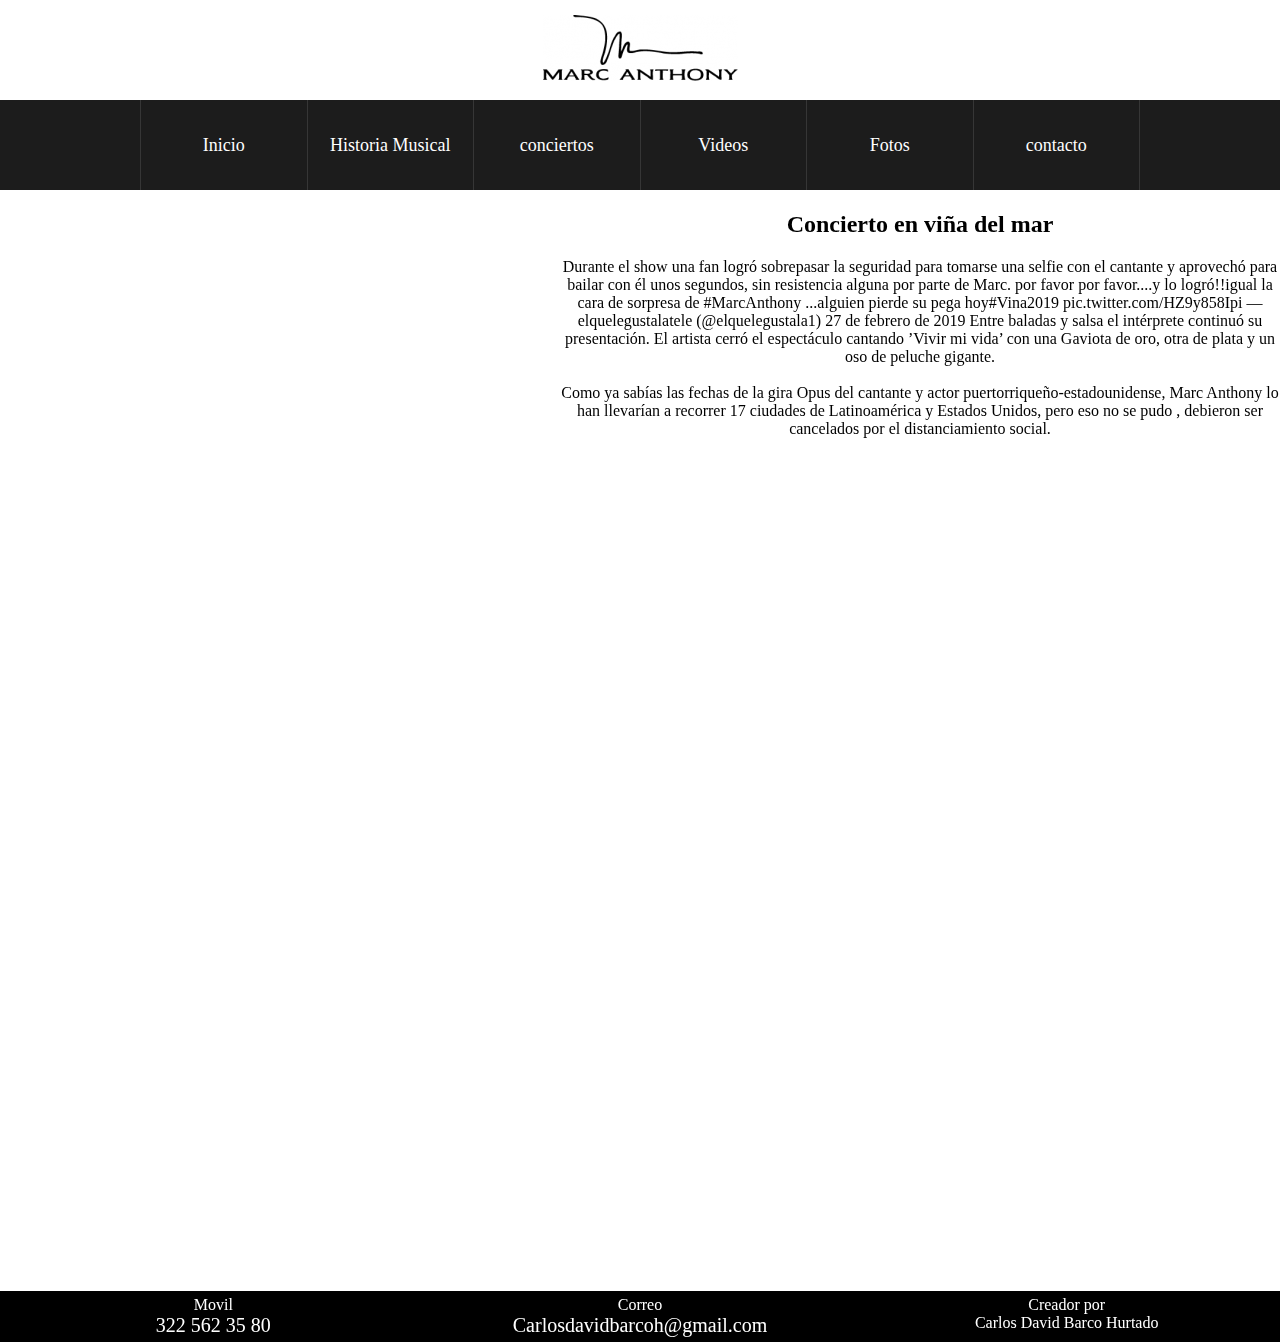
<file: assets/contents/conciertos.html>
<!DOCTYPE html>
<html lang="en">

<head>
    <meta charset="UTF-8">
    <meta name="viewport" content="width=device-width, initial-scale=1.0">
    <title>Marc Anthony_Conciertos</title>
    <link rel="stylesheet" href="../style.css">
    <link rel="shortcut icon" href="../img/marc_anthonylogo.png" type="image/x-icon">
</head>




<body>

    <header class="title">
        <a href="../../index.html">
        <img src="../img/marc_anthonylogo.png" alt="">
    </a>
    </header>
    <div class="content">
        <nav class="navegacion">
            <ul class="menu">
                <li class="first-item">
                    <a href="../../index.html">
                        <img src="../img/home.jpg" alt="" class="imagen">
                        <span class="text-item">Inicio</span>
                        <span class="down-item"></span>
                    </a>


                </li>

                <li>
                    <a href="../contents/historia.html" target="_blank">
                        <img src="../img/us.jpg" alt="" class="imagen">
                        <span class="text-item">Historia Musical</span>
                        <span class="down-item"></span>
                    </a>


                </li>
                <li>
                    <a href="../contents/conciertos.html">
                        <img src="../img/servicios.jpg" alt="" class="imagen">
                        <span class="text-item">conciertos</span>
                        <span class="down-item"></span>
                    </a>


                </li>

                <li>
                    <a href="../contents/fotos.html">
                        <img src="../img/blog.jpg" alt="" class="imagen">
                        <span class="text-item">Videos</span>
                        <span class="down-item"></span>
                    </a>


                </li>

                <li>
                    <a href="../contents/videos.html">
                        <img src="../img/web.jpg" alt="" class="imagen">
                        <span class="text-item">Fotos</span>
                        <span class="down-item"></span>
                    </a>


                </li>

                <li>
                    <a href="../contents/contacto.html">
                        <img src="../img/contacto.jpg" alt="" class="imagen">
                        <span class="text-item">contacto</span>
                        <span class="down-item"></span>
                    </a>
                </li>
            </ul>
            
        </nav>
        
        
    </div>

    <section class="videos">
        <div class="video1">
    <iframe width="560" height="315" src="https://www.youtube.com/embed/rPhyzfMI8yg" frameborder="0" allow="accelerometer; autoplay; encrypted-media; gyroscope; picture-in-picture" allowfullscreen></iframe>
        </div>
        <div class="conciertoenviña">
    <h2>Concierto en viña del mar</h2>
    <p class="fraseconcierto">Durante el show una fan logró sobrepasar la seguridad para tomarse una selfie con el cantante y aprovechó para bailar con él unos segundos, sin resistencia alguna por parte de Marc.

        por favor por favor....y lo logró!!igual la cara de sorpresa de #MarcAnthony ...alguien pierde su pega hoy#Vina2019 pic.twitter.com/HZ9y858Ipi
        — elquelegustalatele (@elquelegustala1) 27 de febrero de 2019
    
    Entre baladas y salsa el intérprete continuó su presentación. El artista cerró el espectáculo cantando ’Vivir mi vida’ con una Gaviota de oro, otra de plata y un oso de peluche gigante. <br><br>
    Como ya sabías las fechas de la gira Opus del cantante y actor puertorriqueño-estadounidense, Marc Anthony lo han llevarían a recorrer 17 ciudades de Latinoamérica y Estados Unidos, pero eso no se pudo , debieron ser cancelados por el distanciamiento social. <br> <br>
</p>
</div>



    
</section>

<footer class="footer">
    <div class="columna1">
        
        <p>Movil</p>
        <a href="tel:3225623580">322 562 35 80</a>
    </div>
    <div class="columna1">
        <p>Correo</p>
        <a href="mailto:carlosdavidbarcoh@gmail.com">Carlosdavidbarcoh@gmail.com</a>
    </div>

    <div class="columna1">
        <p>Creador por</p>
        <p>Carlos David Barco Hurtado</p>
        
    </div>
</footer>
</body>

</html>
</file>
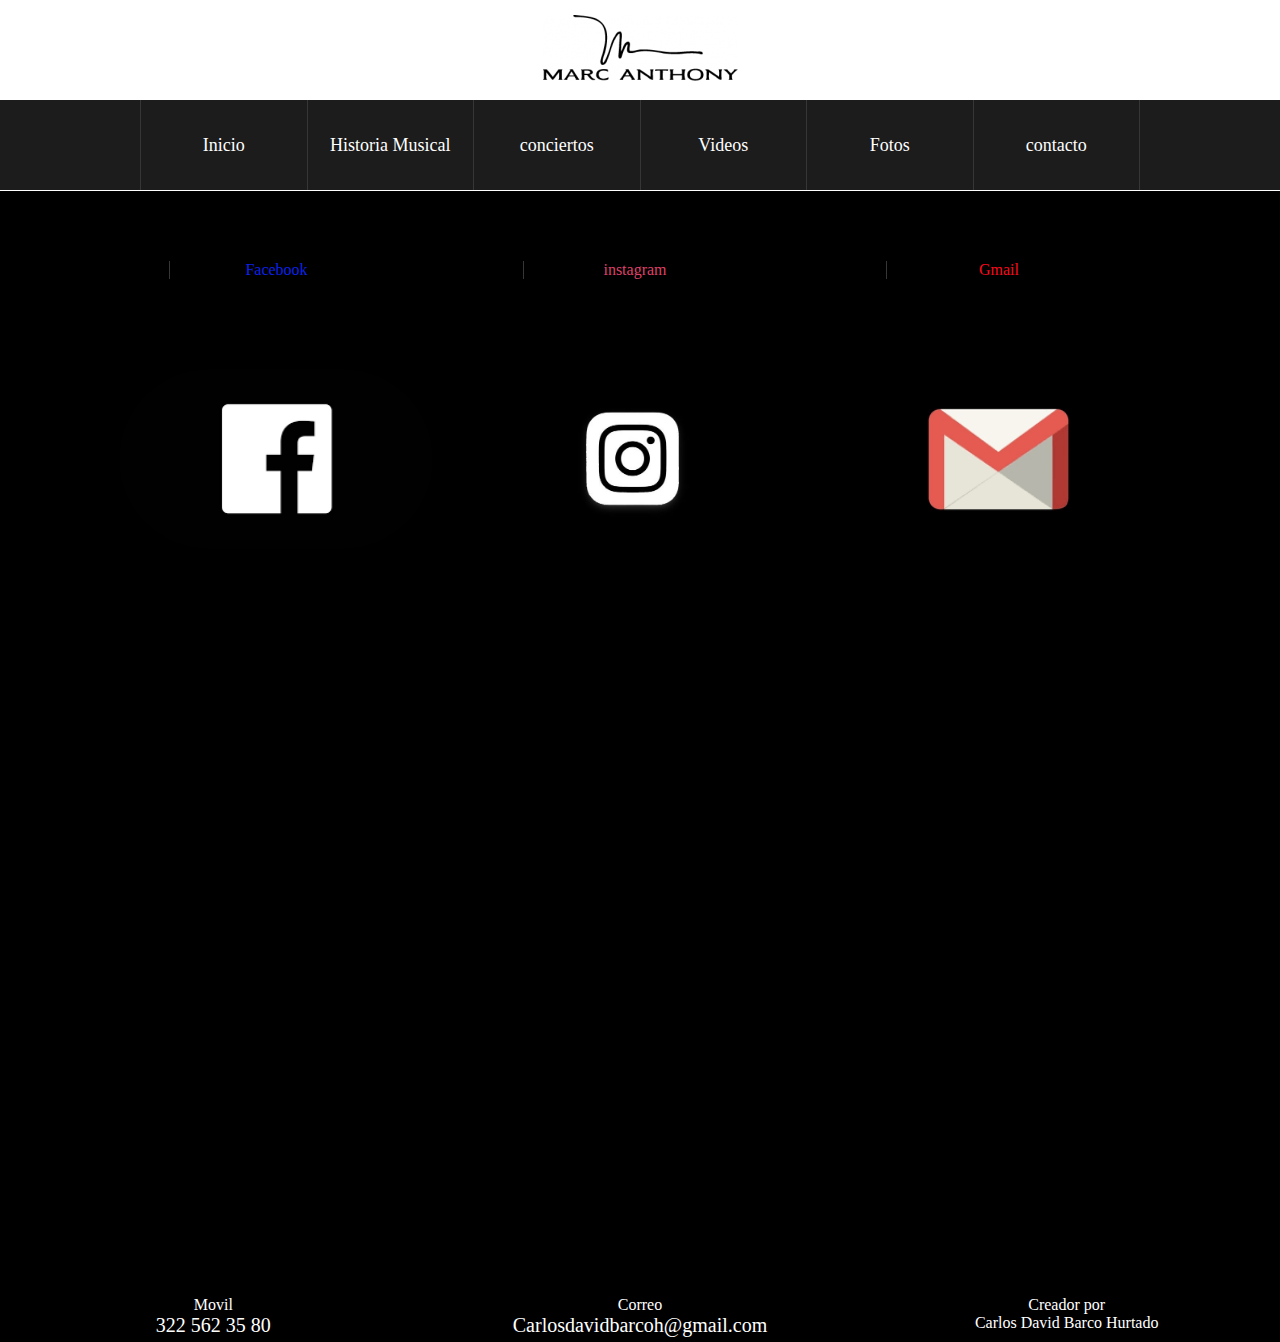
<file: assets/contents/contacto.html>
<!DOCTYPE html>
<html lang="en">

<head>
    <meta charset="UTF-8">
    <meta name="viewport" content="width=device-width, initial-scale=1.0">
    <title>Marc Anthony_Contacto</title>
    <link rel="stylesheet" href="../style.css">
    <link rel="shortcut icon" href="../img/marc_anthonylogo.png" type="image/x-icon">
</head>




<body>

    <header class="title">
        <a href="../../index.html">
        <img src="../img/marc_anthonylogo.png" alt="">
    </a>
    </header>
    <div class="content">
        <nav class="navegacion">
            <ul class="menu">
                <li class="first-item">
                    <a href="../../index.html">
                        <img src="../img/home.jpg" alt="" class="imagen">
                        <span class="text-item">Inicio</span>
                        <span class="down-item"></span>
                    </a>


                </li>

                <li>
                    <a href="historia.html" target="_blank">
                        <img src="../img/us.jpg" alt="" class="imagen">
                        <span class="text-item">Historia Musical</span>
                        <span class="down-item"></span>
                    </a>


                </li>
                <li>
                    <a href="conciertos.html">
                        <img src="../img/servicios.jpg" alt="" class="imagen">
                        <span class="text-item">conciertos</span>
                        <span class="down-item"></span>
                    </a>


                </li>

                <li>
                    <a href="videos.html">
                        <img src="../img/blog.jpg" alt="" class="imagen">
                        <span class="text-item">Videos</span>
                        <span class="down-item"></span>
                    </a>


                </li>

                <li>
                    <a href="fotos.html">
                        <img src="../img/web.jpg" alt="" class="imagen">
                        <span class="text-item">Fotos</span>
                        <span class="down-item"></span>
                    </a>


                </li>

                <li>
                    <a href="contacto.html">
                        <img src="../img/contacto.jpg" alt="" class="imagen">
                        <span class="text-item">contacto</span>
                        <span class="down-item"></span>
                    </a>
                </li>
            </ul>
            
        </nav>
        

        <section class="redes">
            <div class="facebook">
                <p class="facebookp">Facebook</p>
                <a href="https://es-la.facebook.com/officialmarcanthony/" target="_blank">
                <img class="imgfacebook" src="../img/facebooknegro.png" alt="">
            </a>
            </div>
            <div class="instagram">
                <p class="instagramp">instagram</p>
                <a href="https://www.instagram.com/marcanthony/?hl=es-la" target="_blank">
                <img class="imginstagram" src="../img/Instagram-black.jpg" alt="">
            </a>
            </div>
            <div class="gmail">
                <p class="gmailp">Gmail</p>
                <a href="https://www.google.com/intl/es-419/gmail/about/" target="_blank">
                <img class="imggmail" src="../img/gmailnegro.png" alt="">
            </a>
            </div>
        </section>

        
        
        
    </div>

    

    <footer class="footer">
        <div class="columna1">
            <p>Movil</p>
            <a href="tel:3225623580">322 562 35 80</a>
        </div>
        <div class="columna1">
            <p>Correo</p>
            <a href="mailto:carlosdavidbarcoh@gmail.com">Carlosdavidbarcoh@gmail.com</a>
        </div>

        <div class="columna1">
            <p>Creador por</p>
            <p>Carlos David Barco Hurtado</p>
            
        </div>
    </footer>
</body>

</html>
</file>
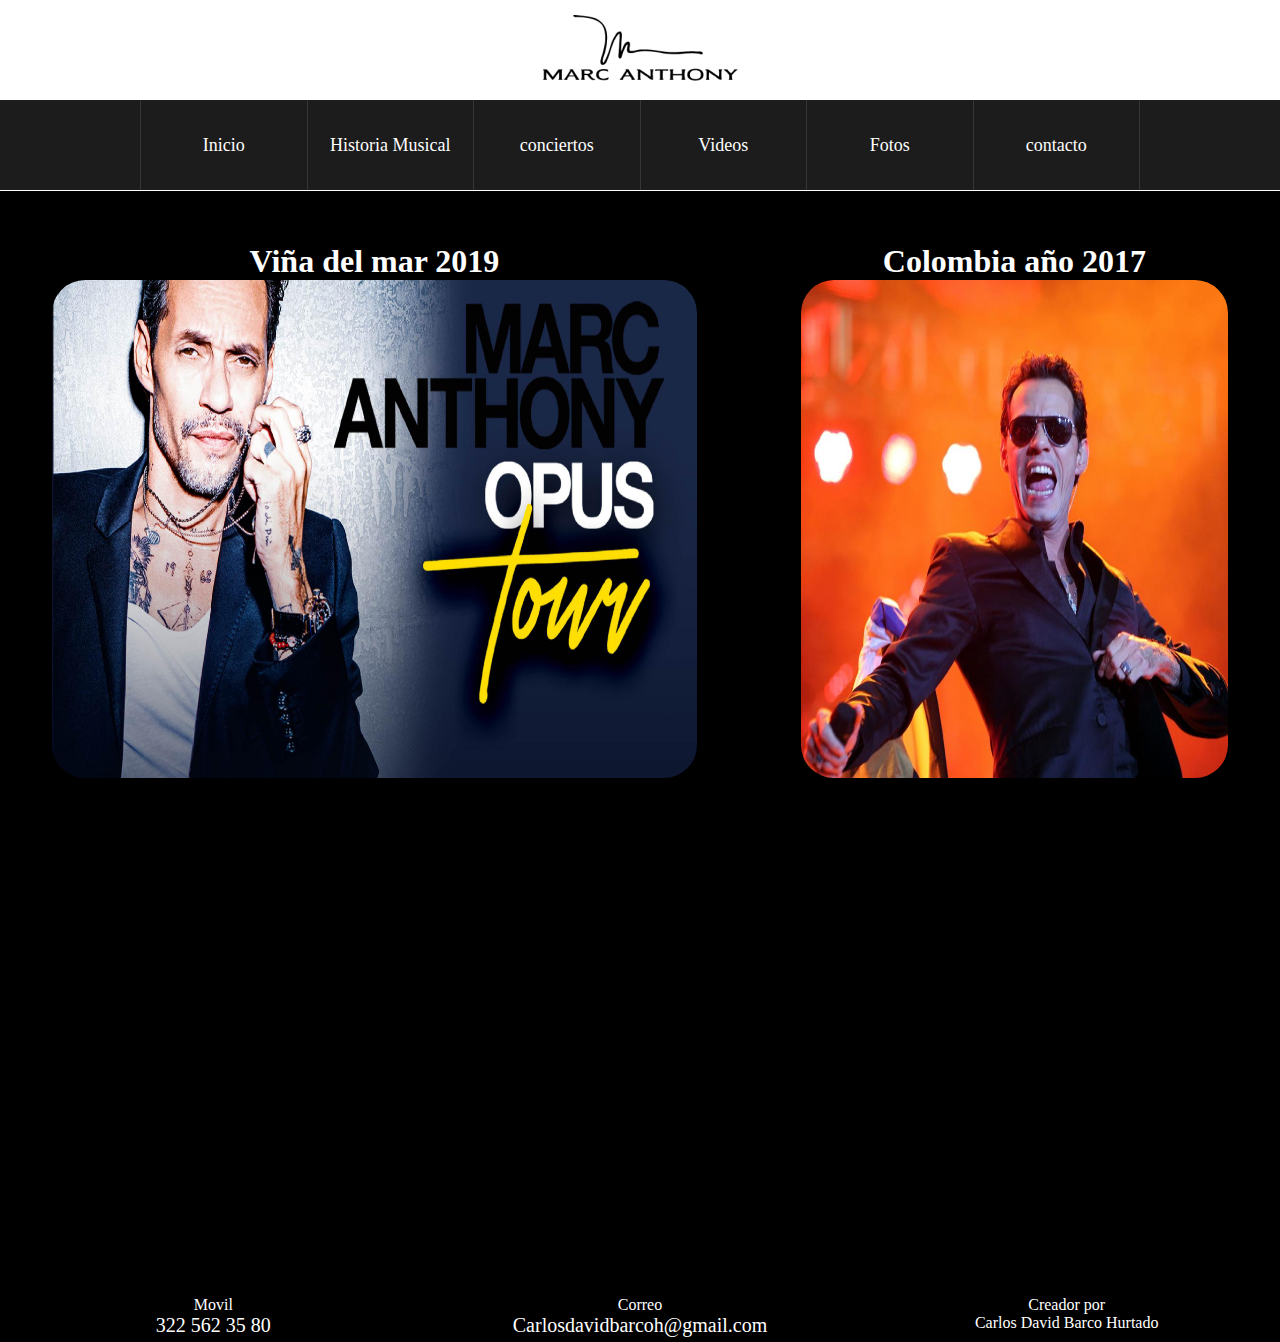
<file: assets/contents/fotos.html>
<!DOCTYPE html>
<html lang="en">

<head>
    <meta charset="UTF-8">
    <meta name="viewport" content="width=device-width, initial-scale=1.0">
    <title>Marc Anthony_Videos</title>
    <link rel="stylesheet" href="../../assets/style.css">
    <link rel="shortcut icon" href="../img/marc_anthonylogo.png" type="image/x-icon">
</head>




<body>

    <header class="title">
        <a href="../../index.html">
        <img src="../img/marc_anthonylogo.png" alt="">
    </a>
    </header>
    <div class="content">
        <nav class="navegacion">
            <ul class="menu">
                <li class="first-item">
                    <a href="../../index.html">
                        <img src="../img/home.jpg" alt="" class="imagen">
                        <span class="text-item">Inicio</span>
                        <span class="down-item"></span>
                    </a>


                </li>

                <li>
                    <a href="../contents/historia.html" target="_blank">
                        <img src="../img/us.jpg" alt="" class="imagen">
                        <span class="text-item">Historia Musical</span>
                        <span class="down-item"></span>
                    </a>


                </li>
                <li>
                    <a href="conciertos.html">
                        <img src="../img/servicios.jpg" alt="" class="imagen">
                        <span class="text-item">conciertos</span>
                        <span class="down-item"></span>
                    </a>


                </li>

                <li>
                    <a href="fotos.html">
                        <img src="../img/blog.jpg" alt="" class="imagen">
                        <span class="text-item">Videos</span>
                        <span class="down-item"></span>
                    </a>


                </li>

                <li>
                    <a href="videos.html">
                        <img src="../img/web.jpg" alt="" class="imagen">
                        <span class="text-item">Fotos</span>
                        <span class="down-item"></span>
                    </a>


                </li>

                <li>
                    <a href="contacto.html">
                        <img src="../img/us.jpg" alt="" class="imagen">
                        <span class="text-item">contacto</span>
                        <span class="down-item"></span>
                    </a>
                </li>
            </ul>
            
        </nav>

        <section class="fotos1">
            <div class="sectionfotos">
            <h1 class="inicios">Viña del mar 2019</h1>
            <a href="https://www.youtube.com/watch?v=gFjRGvuMw04" target="_blank">
            <img class="fotoviña" src="../img/marcconcierto.jpg" alt="">
        </a>   
        </div>

            <div class="sectionfotos2">
            <h1 class="historia">Colombia año 2017</h1>
            <a href="https://www.youtube.com/watch?v=YXnjy5YlDwk" target="_blank">
            <img class="fotocolombia" src="../img/marcfoto3.jpg" alt="">
        </a>
        </div>    

        
        </section>
        
    </div>

    


    <footer class="footer">
        <div class="columna1">
            <p>Movil</p>
            <a href="tel:3225623580">322 562 35 80</a>
        </div>
        <div class="columna1">
            <p>Correo</p>
            <a href="mailto:carlosdavidbarcoh@gmail.com">Carlosdavidbarcoh@gmail.com</a>
        </div>

        <div class="columna1">
            <p>Creador por</p>
            <p>Carlos David Barco Hurtado</p>
            
        </div>
    </footer>
</body>

</html>
</file>
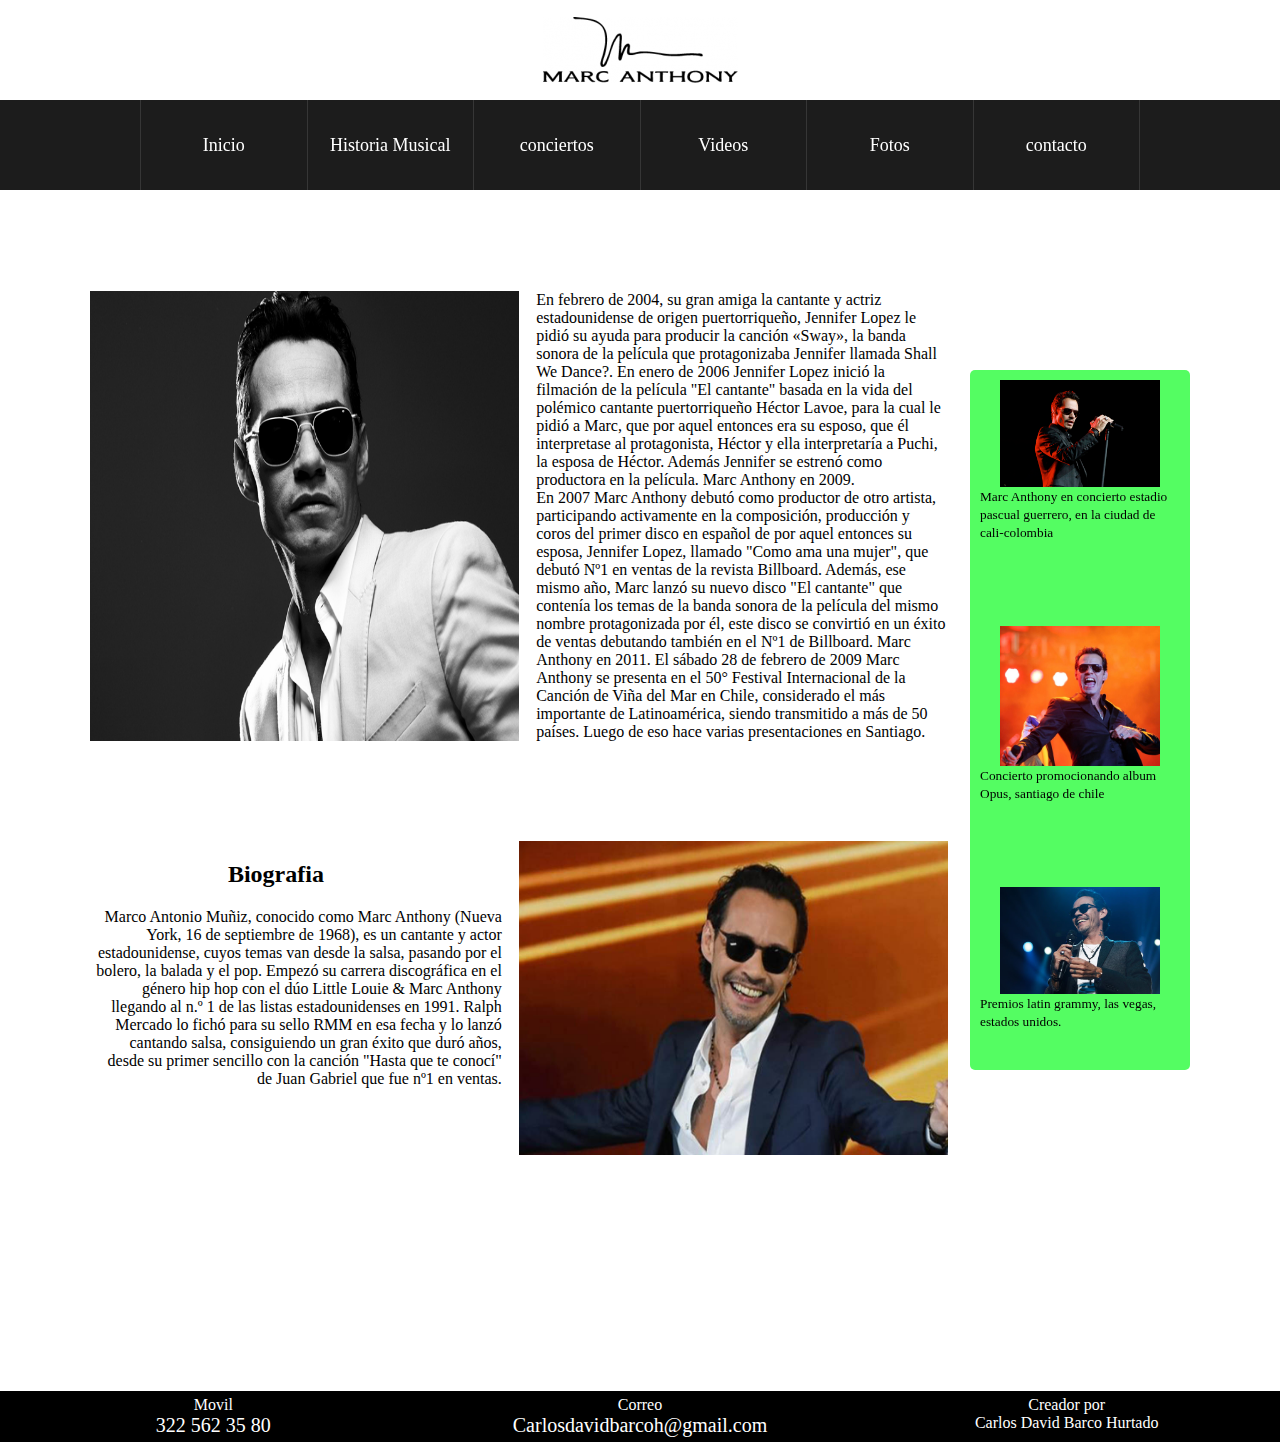
<file: assets/contents/historia.html>
<!DOCTYPE html>
<html lang="en">

<head>
    <meta charset="UTF-8">
    <meta name="viewport" content="width=device-width, initial-scale=1.0">
    <title>Marc Anthony_Historia</title>
    <link rel="stylesheet" href="../style.css">
    <link rel="shortcut icon" href="../img/marc_anthonylogo.png" type="image/x-icon">
</head>




<body>

    <header class="title">
        <img src="../img/marc_anthonylogo.png" alt="">
    </header>
    <div class="content">
        <nav class="navegacion">
            <ul class="menu">
                <li class="first-item">
                    <a href="../../index.html">
                        <img src="../img/home.jpg" alt="" class="imagen">
                        <span class="text-item">Inicio</span>
                        <span class="down-item"></span>
                    </a>


                </li>

                <li>
                    <a href="historia.html">
                        <img src="../img/us.jpg" alt="" class="imagen">
                        <span class="text-item">Historia Musical</span>
                        <span class="down-item"></span>
                    </a>


                </li>
                <li>
                    <a href="conciertos.html">
                        <img src="../img/servicios.jpg" alt="" class="imagen">
                        <span class="text-item">conciertos</span>
                        <span class="down-item"></span>
                    </a>


                </li>

                <li>
                    <a href="videos.html">
                        <img src="../img/blog.jpg" alt="" class="imagen">
                        <span class="text-item">Videos</span>
                        <span class="down-item"></span>
                    </a>


                </li>

                <li>
                    <a href="fotos.html">
                        <img src="../img/web.jpg" alt="" class="imagen">
                        <span class="text-item">Fotos</span>
                        <span class="down-item"></span>
                    </a>


                </li>

                <li>
                    <a href="contacto.html">
                        <img src="../img/contacto.jpg" alt="" class="imagen">
                        <span class="text-item">contacto</span>
                        <span class="down-item"></span>
                    </a>
                </li>
            </ul>
            
        </nav>

    </header>
    <main class="main">
        <section class="section">
            
            <div class="contenedor">
                <img src="../img/marcfondogris.jpg" alt="">
                <p>
                    En febrero de 2004, su gran amiga la cantante y actriz estadounidense de origen puertorriqueño, Jennifer Lopez le pidió su ayuda para producir la canción «Sway», la banda sonora de la película que protagonizaba Jennifer llamada Shall We Dance?.

En enero de 2006 Jennifer Lopez inició la filmación de la película "El cantante" basada en la vida del polémico cantante puertorriqueño Héctor Lavoe, para la cual le pidió a Marc, que por aquel entonces era su esposo, que él interpretase al protagonista, Héctor y ella interpretaría a Puchi, la esposa de Héctor. Además Jennifer se estrenó como productora en la película.
Marc Anthony en 2009.
<br>
En 2007 Marc Anthony debutó como productor de otro artista, participando activamente en la composición, producción y coros del primer disco en español de por aquel entonces su esposa, Jennifer Lopez, llamado "Como ama una mujer", que debutó Nº1 en ventas de la revista Billboard. Además, ese mismo año, Marc lanzó su nuevo disco "El cantante" que contenía los temas de la banda sonora de la película del mismo nombre protagonizada por él, este disco se convirtió en un éxito de ventas debutando también en el Nº1 de Billboard.
Marc Anthony en 2011.
El sábado 28 de febrero de 2009 Marc Anthony se presenta en el 50° Festival Internacional de la Canción de Viña del Mar en Chile, considerado el más importante de Latinoamérica, siendo transmitido a más de 50 países. Luego de eso hace varias presentaciones en Santiago. 
                </p>
            </div>
            <div class="contenedor contBottom">
                <div>
                    <h2 class="sub">Biografia</h2>
                    <p class="txt2">Marco Antonio Muñiz, conocido como Marc Anthony (Nueva York, 16 de septiembre de 1968), es un cantante y actor estadounidense, cuyos temas van desde la salsa, pasando por el bolero, la balada y el pop. Empezó su carrera discográfica en el género hip hop con el dúo Little Louie & Marc Anthony llegando al n.º 1 de las listas estadounidenses en 1991. Ralph Mercado lo fichó para su sello RMM en esa fecha y lo lanzó cantando salsa, consiguiendo un gran éxito que duró años, desde su primer sencillo con la canción "Hasta que te conocí" de Juan Gabriel que fue nº1 en ventas.</p>
                </div>
                <img src="../img/marc-anthonyfoto2.jpg" alt="">
            </div>
        </section>
        <aside class="aside">
            <div class="publicidad">
                <img src="../img/marc1.jpg" alt="" class="picPublicidad">
                <small class="txtPublicidad">Marc Anthony en concierto estadio pascual guerrero, en la ciudad de cali-colombia</small>
            </div>
            <div class="publicidad">
                <img src="../img/marcfoto3.jpg" alt="" class="picPublicidad">
                <small class="txtPublicidad">Concierto promocionando album Opus, santiago de chile</small>
            </div>
            <div class="publicidad">
                <img src="../img/marcfoto4.jpg" alt="" class="picPublicidad">
                <small class="txtPublicidad">Premios latin grammy, las vegas, estados unidos.</small>
            </div>
        </aside>
    </main>
    <footer class="footer">
        <div class="columna1">
            <p>Movil</p>
            <a href="tel:3225623580">322 562 35 80</a>
        </div>
        <div class="columna1">
            <p>Correo</p>
            <a href="mailto:carlosdavidbarcoh@gmail.com">Carlosdavidbarcoh@gmail.com</a>
        </div>

        <div class="columna1">
            <p>Creador por</p>
            <p>Carlos David Barco Hurtado</p>
            
        </div>
    </footer>
</body>

</html>
</file>
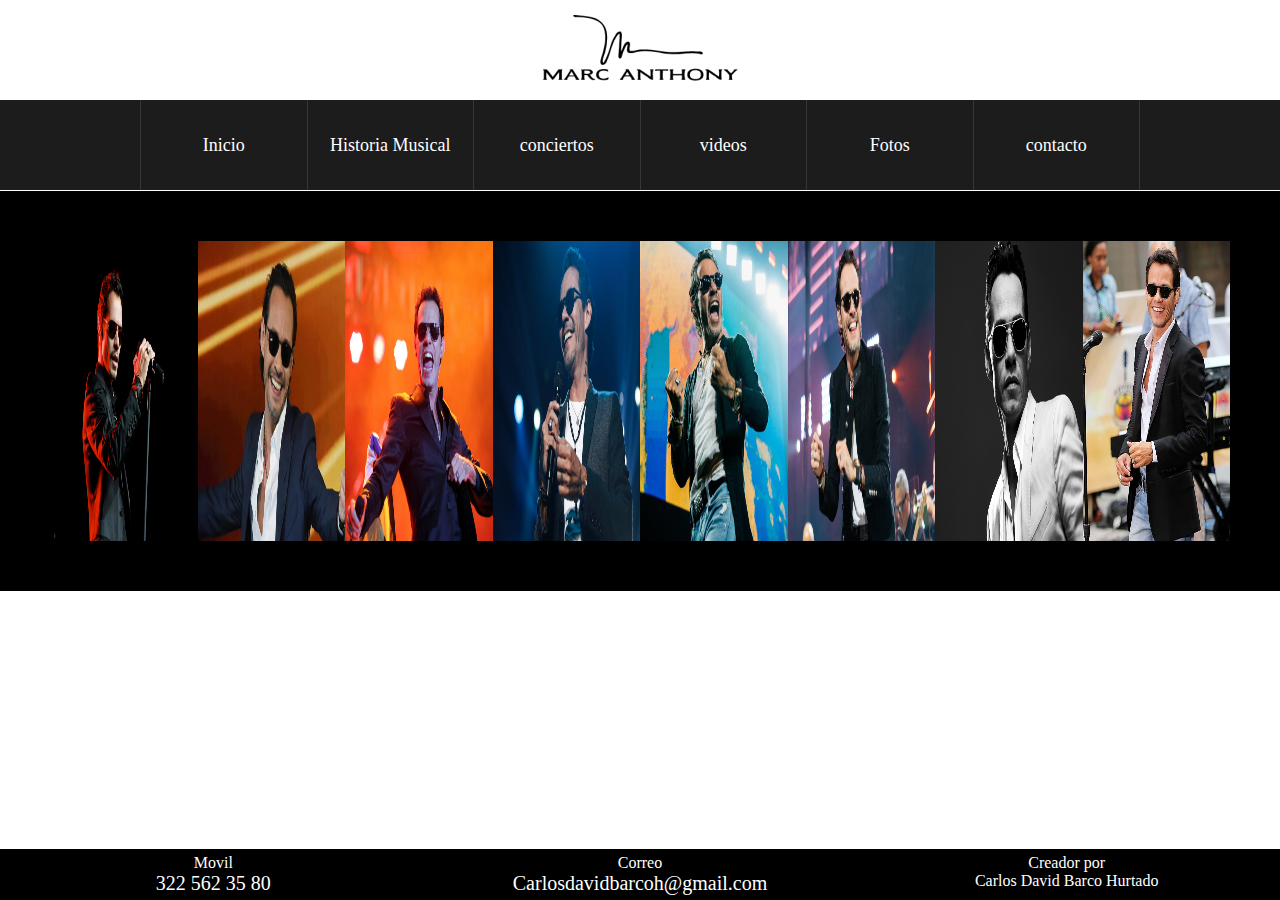
<file: assets/contents/videos.html>
<!DOCTYPE html>
<html lang="en">

<head>
    <meta charset="UTF-8">
    <meta name="viewport" content="width=device-width, initial-scale=1.0">
    <title>Marc Anthony_Fotos</title>
    <link rel="stylesheet" href="../style.css">
    <link rel="shortcut icon" href="../img/marc_anthonylogo.png" type="image/x-icon">
</head>




<body>

    <header class="title">
        <a href="../../index.html">
        <img src="../img/marc_anthonylogo.png" alt="">
    </a>
    </header>
    <div class="content">
        <nav class="navegacion">
            <ul class="menu">
                <li class="first-item">
                    <a href="../../index.html">
                        <img src="../img/home.jpg" alt="" class="imagen">
                        <span class="text-item">Inicio</span>
                        <span class="down-item"></span>
                    </a>


                </li>

                <li>
                    <a href="historia.html" target="_blank">
                        <img src="../img/us.jpg" alt="" class="imagen">
                        <span class="text-item">Historia Musical</span>
                        <span class="down-item"></span>
                    </a>


                </li>
                <li>
                    <a href="conciertos.html">
                        <img src="../img/servicios.jpg" alt="" class="imagen">
                        <span class="text-item">conciertos</span>
                        <span class="down-item"></span>
                    </a>


                </li>

                <li>
                    <a href="fotos.html">
                        <img src="../img/blog.jpg" alt="" class="imagen">
                        <span class="text-item">videos</span>
                        <span class="down-item"></span>
                    </a>


                </li>

                <li>
                    <a href="videos.html">
                        <img src="../img/web.jpg" alt="" class="imagen">
                        <span class="text-item">Fotos</span>
                        <span class="down-item"></span>
                    </a>


                </li>

                <li>
                    <a href="contacto.html">
                        <img src="../img/contacto.jpg" alt="" class="imagen">
                        <span class="text-item">contacto</span>
                        <span class="down-item"></span>
                    </a>
                </li>
            </ul>
            
        </nav>
        <section class="imagenesmarc">
            <div class="imagen1">
                <img src="../img/marc1.jpg" alt="">
            </div>
            <div class="imagen2">
                <img src="../img/marc-anthonyfoto2.jpg" alt="">
            </div>
            <div class="imagen3">
                <img src="../img/marcfoto3.jpg" alt="">
            </div>
            <div class="imagen4">
                <img src="../img/marcfoto4.jpg" alt="">
            </div>
            <div class="imagen5">
                <img src="../img/marc5.jpg" alt="">
            </div>
            <div class="imagen6">
                <img src="../img/marc6.jpg" alt="">
            </div>
            <div class="imagen7">
                <img src="../img/marcfondogris.jpg" alt="">
            </div>
            <div class="imagen9">
                <img src="../img/marcinicio.jpg" alt="">
            </div>
            
        </section>
        
    </div>

    

    


    <footer class="footer">
        <div class="columna1">
            <p>Movil</p>
            <a href="tel:3225623580">322 562 35 80</a>
        </div>
        <div class="columna1">
            <p>Correo</p>
            <a href="mailto:carlosdavidbarcoh@gmail.com">Carlosdavidbarcoh@gmail.com</a>
        </div>

        <div class="columna1">
            <p>Creador por</p>
            <p>Carlos David Barco Hurtado</p>
            
        </div>
    </footer>
</body>

</html>
</file>
<file: assets/style.css>
*{
    margin: 0;
    padding: 0;
    box-sizing: border-box;
    -webkit-box-sizing: border-box;
    -moz-box-sizing: border-box;
      
}

body{
      font-family: cursive;
      display: flex;
      min-height: 100vh;
      flex-direction: column;
      height: 100%;    
}
  
  a{
      text-decoration: none;
  }
  
  ul{
      list-style: none;
  
  }
  
  img{
      max-width: 100%;
  }
  
  .title{
      width: 100%;
      background:white;
      height: 100px;
      display: flex;
      align-items: center;
      justify-content: center;
  }
  
  .title h1{
      color: #fff;
      font-size: 34px;
      font-weight: 200;
      text-align: center;
  }
  
  .content {
      flex: 1 0 auto;
      background-color:white;
  }
  .navegacion{
      width: 100%;
      min-height: 100%;
      background:#1c1c1c ;
      display: flex;
      justify-content: center;
      margin: 0 auto 80px;
  }
  
  .menu{
      width: 1000px;
      display: flex;
      flex-wrap: wrap;
      
      height: 90px;
      
  }
  
  .menu li{
      flex-basis: 0;
      flex-grow: 1;
      border-right: 1px solid #363636;
      position: relative;
  }
  
  .menu .first-item{
      border-left: 1px solid #363636;;
  }
  .menu li a{
      display: flex;
      flex-direction: column;
      font-size: 18px;
  
  }
  
  .menu .imagen{
      position: absolute;
      bottom: 0;
      right: 30px;
      width: 0%;
      z-index: 20;
      -webkit-transition: all 300ms cubic-bezier(0.445, 0.050, 0.550, 0.950);
     -moz-transition: all 300ms cubic-bezier(0.445, 0.050, 0.550, 0.950);
       -o-transition: all 300ms cubic-bezier(0.445, 0.050, 0.550, 0.950);
          transition: all 300ms cubic-bezier(0.445, 0.050, 0.550, 0.950); /* easeInOutSine */
  
  -webkit-transition-timing-function: cubic-bezier(0.445, 0.050, 0.550, 0.950);
     -moz-transition-timing-function: cubic-bezier(0.445, 0.050, 0.550, 0.950);
       -o-transition-timing-function: cubic-bezier(0.445, 0.050, 0.550, 0.950);
          transition-timing-function: cubic-bezier(0.445, 0.050, 0.550, 0.950); /* easeInOutSine */
          box-shadow:0px 0px 11px 0px #000000;
          -moz-box-shadow:0px 0px 11px 0px #000000;
          -webkit-box-shadow:0px 0px 11px 0px #000000;
  
  }
  
  .menu li a .text-item{
      width: 100%;
      height: 100%;
      display: flex;
      justify-content: center;
      align-items: center;
      text-align: center;
      color: white;
      top: 0%;
      position: absolute;
      z-index: 10;
  
      -webkit-transition: all 500ms cubic-bezier(0.175, 0.885, 0.320, 1); /* older webkit */
  -webkit-transition: all 500ms cubic-bezier(0.175, 0.885, 0.320, 1.275);
     -moz-transition: all 500ms cubic-bezier(0.175, 0.885, 0.320, 1.275);
       -o-transition: all 500ms cubic-bezier(0.175, 0.885, 0.320, 1.275);
          transition: all 500ms cubic-bezier(0.175, 0.885, 0.320, 1.275); /* easeOutBack */
  
  -webkit-transition-timing-function: cubic-bezier(0.175, 0.885, 0.320, 1); /* older webkit */
  -webkit-transition-timing-function: cubic-bezier(0.175, 0.885, 0.320, 1.275);
     -moz-transition-timing-function: cubic-bezier(0.175, 0.885, 0.320, 1.275);
       -o-transition-timing-function: cubic-bezier(0.175, 0.885, 0.320, 1.275);
          transition-timing-function: cubic-bezier(0.175, 0.885, 0.320, 1.275); /* easeOutBack */
  
}
  
.menu li a .down-item{
      width: 100%;
      height: 100%;
      background:#1c1c1c ;
      position: absolute;
      top: 0%; 
      -webkit-transition: all 200ms cubic-bezier(0.215, 0.610, 0.355, 1.000);
     -moz-transition: all 200ms cubic-bezier(0.215, 0.610, 0.355, 1.000);
       -o-transition: all 200ms cubic-bezier(0.215, 0.610, 0.355, 1.000);
          transition: all 200ms cubic-bezier(0.215, 0.610, 0.355, 1.000); /* easeOutCubic */
  
  -webkit-transition-timing-function: cubic-bezier(0.215, 0.610, 0.355, 1.000);
     -moz-transition-timing-function: cubic-bezier(0.215, 0.610, 0.355, 1.000);
       -o-transition-timing-function: cubic-bezier(0.215, 0.610, 0.355, 1.000);
          transition-timing-function: cubic-bezier(0.215, 0.610, 0.355, 1.000); /* easeOutCubic */
  
  
}
  
.menu li:hover .down-item, .menu li:hover .text-item{
      top: 100%;
      height: 115%;
}
.menu li:hover .imagen{
      width: 100%;
      right: 0px;
}
  /* comienza el footer */

.footer {
	display: flex;
	padding: 5px 0;
	background-color: black;
	
}
.columna1 {
	display: flex;
	flex-direction: column;
	align-items: center;
	width: 50%;
}
.columna1 p {
	color: white;
}
.columna1 a {
	text-decoration: none;
	color: white;
	font-size: 20px;
	font-weight: 200;
}

.fotoinicio{
      height: 400px;
      margin-top: -79px;
}
/* historia */
  section{
      display: flex;
      flex-direction: column;
    height: 1100px;
    margin-top: -79px;
    background-color:white;
    width: 100%;
}
  .historiah1{
    display: flex;
    justify-content: center;
    color: rgb(72, 48, 204);
    background-color: black;
}
  .historiap{
      margin: 30px 20px;
  }
  section .imghistoria{    
      height: 197px;
width: 675px;
}
h2{
    display: flex;
    justify-content: center;
    margin: 20px;
} 
.fraseconcierto{
    display: flex;
    text-align: center;
    background-color:white;
    height: 720px
}
.fotos1{
    display: flex;
    flex-direction: row;
    background-color: black;
    
}
.sectionfotos{
    width: 67%;
    margin: 52px
}
.sectionfotos2{
    margin: 52px;
}
.fotoviña{
    width: 100%;
    height: 50%;
    border-radius: 33px;
}
.fotocolombia{
    width: 100%;
    height: 50%;
    border-radius: 33px;
}
.inicios{
    display: flex;
justify-content: center;
color: white;
}
.historia{
    display: flex;
justify-content: center;
color: white;
}
/* imagenes */
.imagenesmarc{
    display: flex;
    flex-direction: row;
    width: 100%;
    height: 50%;
    padding: 50px;
    background-color: black;

    
} 
.imagen1{
    display: flex;
    height: 300px;
    width: 50%;
}
.imagen2{
    display: flex;
    height: 300px;
    width: 50%;
}
.imagen3{
    display: flex;
    
    height: 300px;
    width: 50%;
}
.imagen4{
    display: flex;
    height: 300px;
    width: 50%;
}
.imagen5{
    display: flex;
    height: 300px;
    width: 50%;

}
.imagen6{
    display: flex;
    height: 300px;
    width: 50%;
}
.imagen7{
    display: flex;
    height: 300px;
    width: 50%;
}
.imagen9{
    display: flex;
    height: 300px;
    width: 50%;
}
/* hover */
.imagen9:hover{
    cursor: pointer;
    transform: scale(1.3);    
}
.imagen8:hover{
    cursor: pointer;
    transform: scale(1.3);     
}
.imagen7:hover{
    cursor: pointer;
    transform: scale(1.3);  
}
.imagen6:hover{
    cursor: pointer;
    transform: scale(1.3);   
}
.imagen5:hover{
    cursor: pointer;
    transform: scale(1.3); 
}
.imagen4:hover{
    cursor: pointer;
    transform: scale(1.3);      
}
.imagen3:hover{
    cursor: pointer;
    transform: scale(1.3);    
}
.imagen2:hover{
    cursor: pointer;
    transform: scale(1.3);  
}
.imagen1:hover{
    cursor: pointer;
    transform: scale(1.3);  
}
.col{
    color: white;
}
/* contacto */
.redes{
    display: flex;
flex-direction: row;
justify-content: center;

margin: 20 0px;
background-color:black;
}
.imgfacebook{
    width: 100%;
    height: 20%;
    padding: 20px;
    border-radius: 421px;  
}
.facebookp{
    display: flex;
    justify-content: center;
    margin: 70px;
    color: rgb(12, 34, 235);
    border-left: 1px solid #363636;
}
.imginstagram{
    width: 100%;
    height: 20%;
    padding: 20px;
    border-radius: 421px;
}
.instagramp{
    display: flex;
    justify-content: center;
    margin: 70px;
    color: rgb(223, 65, 104);
    border-left: 1px solid #363636;
}
.imggmail{
    width: 100%;
    height: 20%;
    padding: 20px;
    border-radius: 421px;
}
.gmailp{
    display: flex;
    justify-content: center;
    margin: 70px;
    color: rgb(252, 8, 28);
    border-left: 1px solid #363636;
}
.imggmail:hover{
    cursor: pointer;
    transform: scale(1.3);
}
.imginstagram:hover{
    cursor: pointer;
    transform: scale(1.3);
}
.imgfacebook:hover{
    cursor: pointer;
    transform: scale(1.3);
}
/* acá empieza el main */
.main {
	max-width: 1100px;
	margin: auto;
	padding-top: 100px;
	display: flex;
	justify-content: space-between;
	align-items: flex-start;
}
.section {
	width: 78%;
}
.title {
	width: 50%;
	margin: auto;
}

.contenedor {
	display: flex;
	margin-bottom: 100px;
	justify-content: space-between;
	align-items: center;
}
.contenedor > p,
.contenedor div {
	width: 48%;
}
.contenedor img {
    width: 50%;
    height: 100%;
}
.sub {
	text-align: right;
	margin-bottom: 20px;
	padding-right: 40px;
}
.txt2 {
    text-align: right;
    height: 247px;
}
/* aqui empieza el aside */
.aside {
	width: 20%;
	padding: 10px;
	border-radius: 5px;
	background-color: rgba(7, 252, 27, 0.692);
	position: sticky;
	top: 50px;
	height: 700px;
	margin-bottom: 40px;
	display: flex;
	flex-direction: column;
	justify-content: space-between;
}
.publicidad {
	margin-bottom: 30px;
}
.picPublicidad {
	width: 80%;
	display: block;
	margin: auto;
}
.videos{
    display: flex;
    flex-direction: row;
}


/* media query de ipad  */
@media screen and (max-width: 768px) {
    .fotoinicio{
        height: 772px;

    }
    .contenedor{
        display: flex;
        flex-direction: column;
    }
    div.contenedor > img{
        width: 100%;
height: 267px;
    }

    div.contenedor > p{
        display: contents;
        font-size: 12px;
        color: white;
    }
    div.contenedor:nth-child(2) {
        display: flex;
        flex-direction: row;
}

div.contenedor:nth-child(2) > img:nth-child(2) {
    width: 387px;
     height: 333px;
}
.txt2 {
    height: 247px;
    font-size: 12px;
    color: white;
}
.aside{
    display: none;
}
.section {
    width: 100%;
    background-color: black;
}
.videos {
    display: flex;
    flex-direction: column;
    }
    .video1 > iframe:nth-child(1) {
        width: 100%;
        }
.fraseconcierto {
height: 708px;
background-color: black;
color: white;
} 
.conciertoenviña {
background-color: blanchedalmond;
} 
.sectionfotos {
    height: 50%;
    } 
.inicios {
text-align: center;
}   
.historia {
    height: 68px;
    }
    .fotocolombia {
        height: 238px;
        width: 564px;
        }  
        .imagenesmarc {
            height: 772px;
            display: flex;
flex-direction: column;
height: 1789px;
            }   
            .imagen1 {
                width: 100%;
                }
                .imagen2 {
                    width: 100%;
                    } 
                    .imagen3 {
                        width: 100%;
                        } 
                        .imagen4 {
                            width: 0%;
                            } 
                            .imagen5 {
                                width: 100%;
                                } 
                                .imagen6 {
                                    width: 100%;
                                    }
                                    .imagen7 {
                                        width: 100%;
                                        } 
                                        .imagen8 {
                                            width: 100%;
                                            }  
                                            .imagen9 {
                                                width: 0%;
                                                } 
                                                .sub {
                                                    color: white;
                                                    }
                                                    .content {
                                                        background-color: #1D1D1D;
                                                        }                                                  
                                                        
}


/* aqui empieza media query de 500px */

@media screen and (max-width: 500px) {
div.columna1:nth-child(1) > a:nth-child(2) {
font-size: 11px;
}
div.columna1:nth-child(2) > a:nth-child(2) {
font-size: 11px;
}
div.columna1:nth-child(3) > p:nth-child(2) {
font-size: 11px;
}  
.first-item > a:nth-child(1) > span:nth-child(2) {
font-size: 11px;
}
.menu > li:nth-child(2) > a:nth-child(1) > span:nth-child(2) {
font-size: 11px;
}
.menu > li:nth-child(3) > a:nth-child(1) > span:nth-child(2) {
font-size: 11px;
}  
.menu > li:nth-child(4) > a:nth-child(1) > span:nth-child(2) {
font-size: 11px;
}   
.menu > li:nth-child(5) > a:nth-child(1) > span:nth-child(2) {
font-size: 11px;
}  
.menu > li:nth-child(6) > a:nth-child(1) > span:nth-child(2) {
font-size: 11px;
} 
.section {
    height: 1179px;
    } 
    .videos {
        height: 810px;
        }
        .fraseconcierto {
            height: 417px;
            }     
            .fotos1 {
                height: 501px;
                }
                .inicios {
                    font-size: 16px;
                        height: 25px;
                        }
                    
                    .historia {
                        font-size: 16px;
                        width: 145px;
                        text-align: center;
                        height: 25px;
width: 100%;
}
.sectionfotos2 {
    margin: 0;
width: 67%;
    }
    .fotoviña {
        height: 239px;
        width: 671px;
        }  
        .sectionfotos {
            margin: 0;
            } 
            .fotocolombia {
                width: 244px;
                }  
                .facebook {
                    height: 251px;
                    } 
                    .instagram {
                        height: 251px;
                        } 
                        .gmail {
                            height: 251px;
                            }
                            .imgfacebook {
                                height: 146px;
                                }
                                .imginstagram {
                                    height: 146px;
                                    }
                                    .imggmail {
                                        height: 146px;
                                        }
                                        .redes {
                                            height: 501px;
                                            }
                                            .footer {
                                                height: 48px;
                                                }
                                                .content {
                                                    height: -42%;
                                                    }                       
}
</file>
